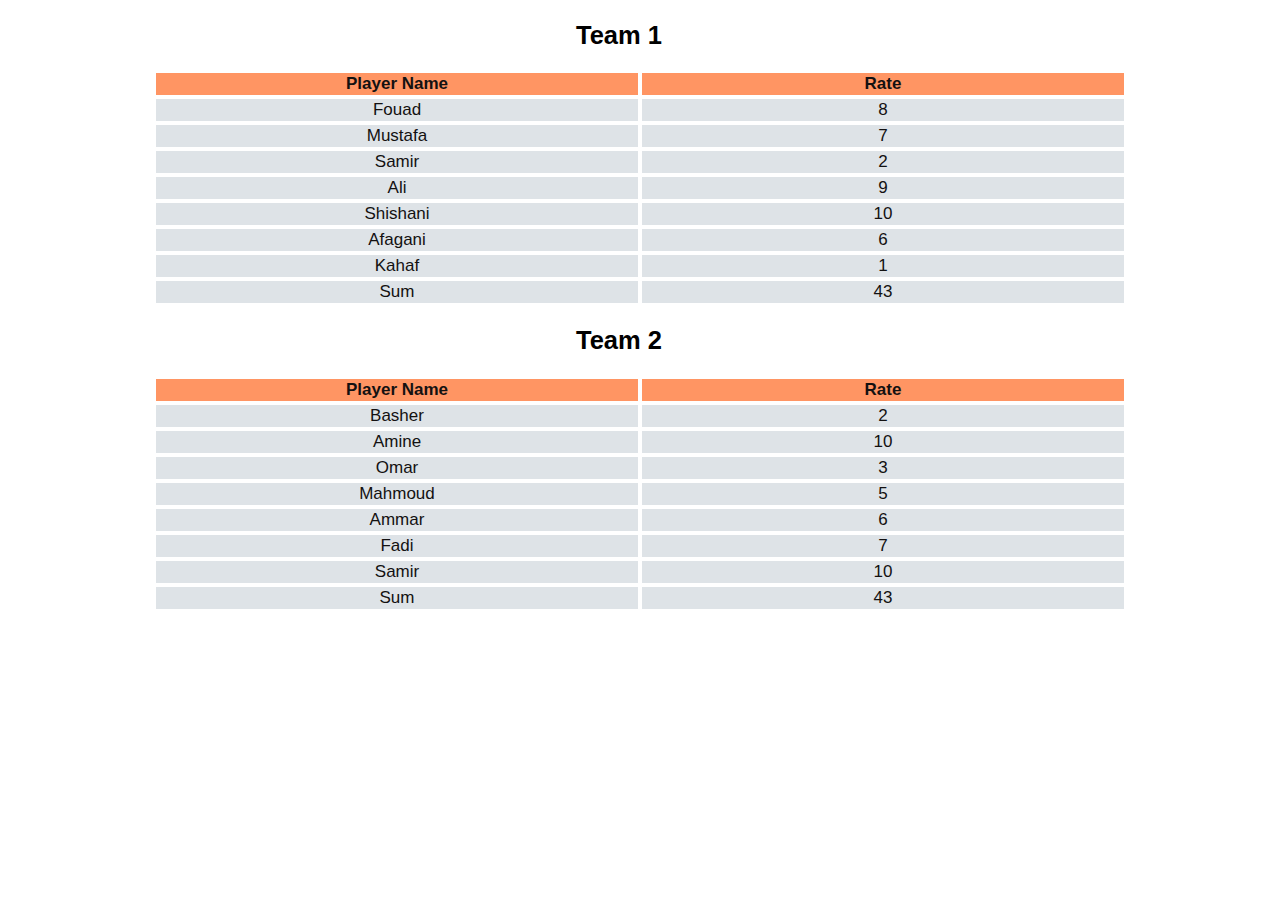
<file: Q1/index.html>
<!DOCTYPE html>
<html lang="en">

<head>
    <meta charset="UTF-8" />
    <meta name="viewport" content="width=device-width, initial-scale=1.0" />
    <link href="./style.css" rel="stylesheet" type="text/css" />

    <script src="https://code.jquery.com/jquery-3.6.0.js"
        integrity="sha256-H+K7U5CnXl1h5ywQfKtSj8PCmoN9aaq30gDh27Xc0jk=" crossorigin="anonymous"></script>
    <script src="//ajax.googleapis.com/ajax/libs/jquery/1.9.1/jquery.min.js"></script>


    <title>Football Games</title>
</head>
<div class="main">
    <h2>Team 1</h2>
    <div class="table_1">
        <div id="here_table_2"></div>
        <div id="here_table"> </div>
    </div>

    <h2>Team 2</h2>
    <div class="table_2">
        <div id="here_table_4"></div>
        <div id="here_table_3"> </div>
    </div>

    <script src="./index.js"></script>
</div>

<body>

</body>

</html>
</file>
<file: Q1/style.css>
body {
  margin: 0;
  padding: 0;
  font-family:'Franklin Gothic Medium', 'Arial Narrow', Arial, sans-serif;
  font-size: 17px;
  background-image: url('https://wallpapercave.com/wp/wp8255680.jpg');
  background-size: 100% 120%
}
th{
  background-color: rgba(255, 81, 0, 0.612);
}
td{
  background-color: rgba(205, 212, 218, 0.659);
}
table, th, td {

  justify-content: center;
  text-align: center;
  border: 2.5px solid white;
  color: rgb(19, 17, 17);
  width: 30rem;
  
}

.table_1{
  display: flex;
  justify-content: center;
  
}


.table_2{
  display: flex;
  justify-content: center;
}

h2{
margin-left: 45%;
}
</file>
